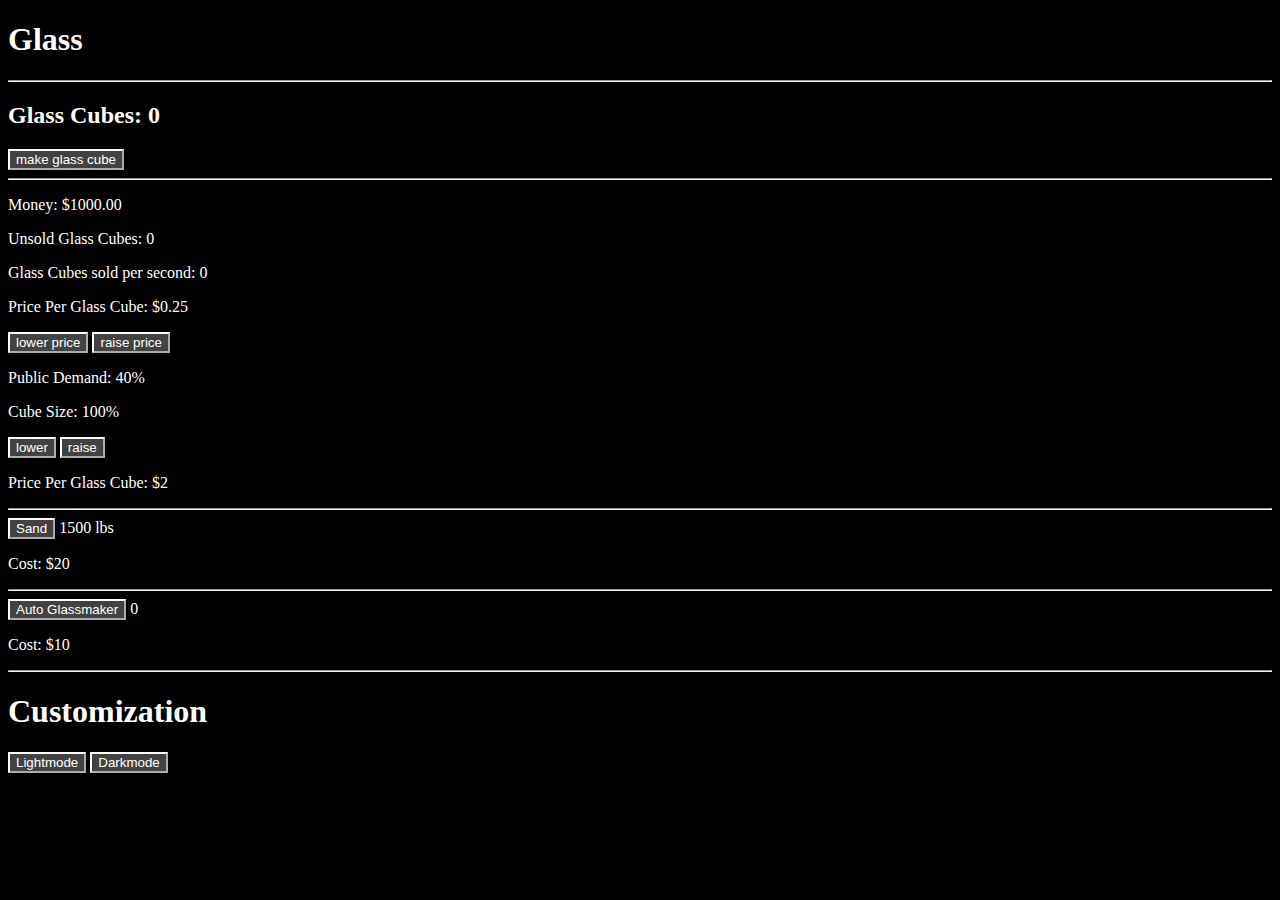
<file: clicker_game/game.html>
<!DOCTYPE html>
<html lang="en">
<head>
    <meta charset="utf-8">
    <meta name="viewport" content="width=device-width, initial-scale=1">
    <title>HTML5 Boilerplate</title>
    <link rel="stylesheet" href="styles.css">
    <script src="scripts.js"></script>
</head>
<body onload="updateScreen()">
    <h1 class="text" id="heading">Glass</h1>
    <hr>
    <div id="leftcolumn">
        <div id="clickingArea">
            <h2 class="text" id="glassAmount">Glass Cubes: 0</h2>
            <button class="button" id="makeGlassButton" onclick="add()">make glass cube</button>

        </div>
        <hr>
        <div id="revenueArea">
            <p class="text" id="money">Money: $0</p>
            <p class="text" id="UnsoldGlassCubes">Unsold Glass Cubes: 0</p>
            <p class="text" id="dollarspersecond">Glass Cubes sold per second: 0</p>
            <p class="text" id="pricePerCube">Price Per Glass Cube: $1</p>
            <button class="button" id="lowerpricebutton" onclick="changePrice(false)">lower price</button>
            <button class="button" id="increasepricebutton" onclick="changePrice(true)">raise price</button>
            <p class="text" id="demand">Public Demand: 100%</p>
            <p class="text" id="size">Cube Size: 100%</p>
            <button class="button" id="lowersizebutton" onclick="changeCubeSize(false)">lower</button>
            <button class="button" id="increasesizebutton" onclick="changeCubeSize(true)">raise</button>
            <p class="text" id="pricePerCube">Price Per Glass Cube: $2</p>
         
        </div>  
        <hr>
        <div id="buyingsand">
            <button class="button" onclick="buySand()">Sand</button>
            <span class="text" id="sandAmount">1500 lbs</span>
            <p class="text" id="sandPrice">Cost: </p>

        </div>
        <hr>
        <div id="upgrades">
            <button class="button" onclick="buyAutoClicker()">Auto Glassmaker</button>
            <span class="text" id="autoClickers">0</span>
            <p class="text" id="autoMakerCost">Cost: $10</p>
        </div>
    </div>
    <hr>
    <div id="customization">
        <h1>Customization</h1>
        <button id="lightmode" onclick="lightmode()">Lightmode</button>
        <button id="darkmode" onclick="darkmode()">Darkmode</button>
    </div>
</body>
</html>
</file>
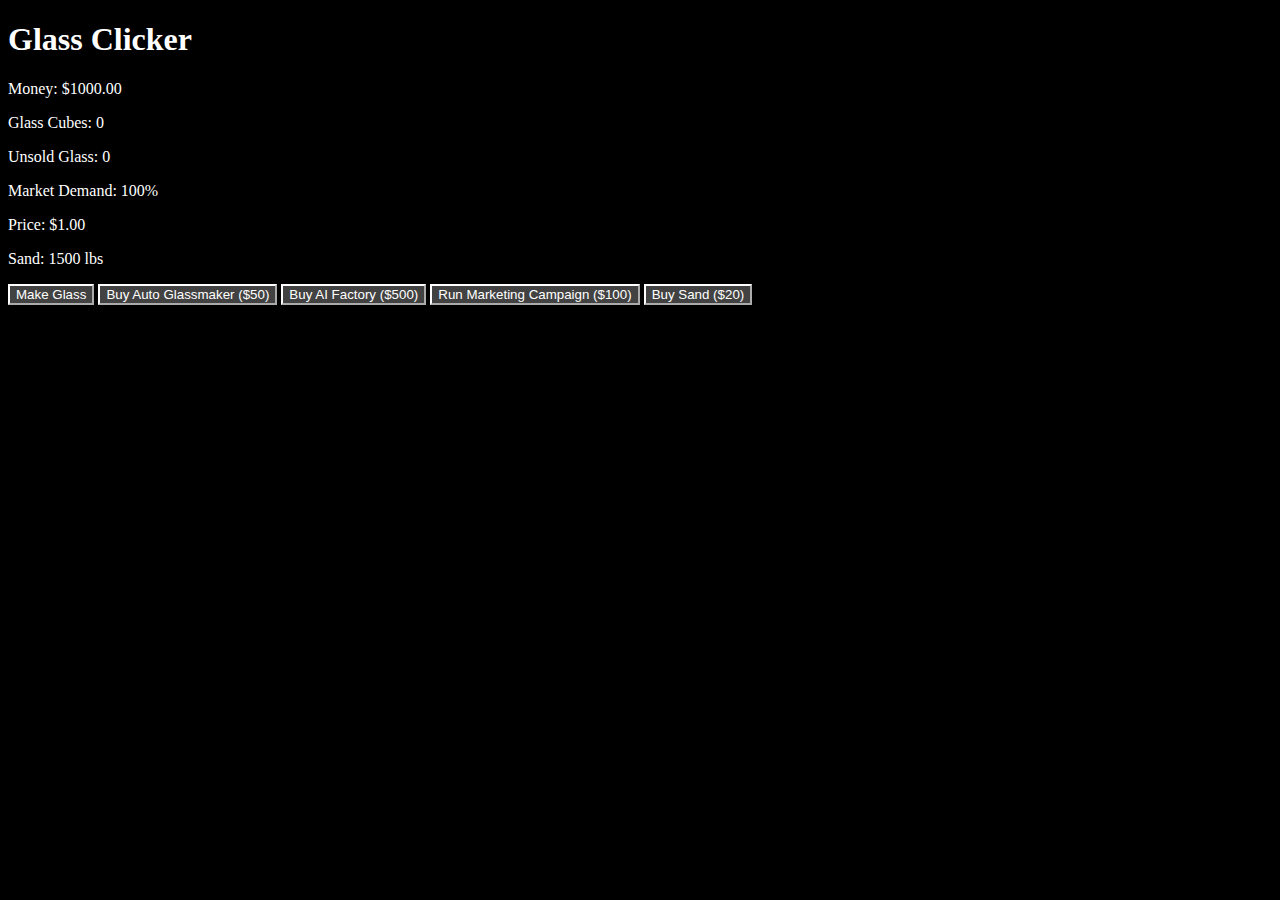
<file: clicker_game/idea.html>
<!DOCTYPE html>
<html lang="en">

<head>
    <meta charset="utf-8">
    <meta name="viewport" content="width=device-width, initial-scale=1">
    <title>Glass Clicker Game</title>
    <link rel="stylesheet" href="styles.css">
    <script>
        console.log("Glass Clicker Game Loaded!");

        let money = 1000;
        let glass = 0;
        let totalGlass = 0;
        let productionRate = 1;
        let demand = 1.0;
        let price = 1.0;
        let sand = 1500;
        const sandUsedPerGlass = 5;
        let autoClickers = 0;
        let autoClickerCost = 50;
        let aiFactory = 0;
        let aiFactoryCost = 500;
        let marketingLevel = 0;
        let marketingCost = 100;

        function updateUI() {
            document.getElementById("money").innerText = `Money: $${money.toFixed(2)}`;
            document.getElementById("glassAmount").innerText = `Glass Cubes: ${totalGlass}`;
            document.getElementById("unsoldGlass").innerText = `Unsold Glass: ${glass}`;
            document.getElementById("demand").innerText = `Market Demand: ${(demand * 100).toFixed(0)}%`;
            document.getElementById("glassPrice").innerText = `Price: $${price.toFixed(2)}`;
            document.getElementById("sandAmount").innerText = `Sand: ${sand} lbs`;
            document.getElementById("autoClickers").innerText = `Auto Clickers: ${autoClickers}`;
            document.getElementById("aiFactory").innerText = `AI Factories: ${aiFactory}`;
        }

        function produceGlass() {
            if (sand >= sandUsedPerGlass) {
                glass += productionRate;
                totalGlass += productionRate;
                sand -= sandUsedPerGlass;
                updateUI();
            }
        }

        setInterval(() => {
            if (sand >= sandUsedPerGlass * autoClickers) {
                glass += autoClickers;
                totalGlass += autoClickers;
                sand -= sandUsedPerGlass * autoClickers;
                updateUI();
            }
        }, 1000);

        setInterval(() => {
            if (aiFactory > 0) {
                let autoProduction = aiFactory * 5;
                let autoSales = Math.min(glass, aiFactory * 3);
                glass -= autoSales;
                totalGlass += autoProduction;
                money += autoSales * price;
                updateUI();
            }
        }, 2000);

        setInterval(() => {
            if (glass > 0) {
                let sold = Math.min(glass, demand * 10);
                glass -= sold;
                money += sold * price;
                updatePrice();
                updateUI();
            }
        }, 2000);

        function updatePrice() {
            if (glass > 50) price -= 0.1;
            else if (glass < 10) price += 0.2;
            price = Math.max(price, 0.5);
        }

        function buyAutoClicker() {
            if (money >= autoClickerCost) {
                money -= autoClickerCost;
                autoClickers++;
                autoClickerCost *= 1.15;
                updateUI();
            }
        }

        function buyAIFactory() {
            if (money >= aiFactoryCost) {
                money -= aiFactoryCost;
                aiFactory++;
                aiFactoryCost *= 1.2;
                updateUI();
            }
        }

        function runMarketingCampaign() {
            if (money >= marketingCost) {
                money -= marketingCost;
                demand += 0.1;
                marketingCost *= 1.25;
                updateUI();
            }
        }

        function buySand() {
            if (money >= 20) {
                sand += 1500;
                money -= 20;
                updateUI();
            }
        }

        setInterval(() => {
            let eventChance = Math.random();
            if (eventChance < 0.2) {
                let eventType = Math.random();
                if (eventType < 0.5) {
                    demand += 0.3;
                    console.log("Big Order Received! Demand increased.");
                } else {
                    demand -= 0.2;
                    console.log("Market Slump! Demand decreased.");
                }
                updateUI();
            }
        }, 15000);
    </script>
</head>

<body onload="updateUI()">
    <h1>Glass Clicker</h1>
    <p id="money">Money: $1000</p>
    <p id="glassAmount">Glass Cubes: 0</p>
    <p id="unsoldGlass">Unsold Glass: 0</p>
    <p id="demand">Market Demand: 100%</p>
    <p id="glassPrice">Price: $1.00</p>
    <p id="sandAmount">Sand: 1500 lbs</p>

    <button onclick="produceGlass()">Make Glass</button>
    <button onclick="buyAutoClicker()">Buy Auto Glassmaker ($50)</button>
    <button onclick="buyAIFactory()">Buy AI Factory ($500)</button>
    <button onclick="runMarketingCampaign()">Run Marketing Campaign ($100)</button>
    <button onclick="buySand()">Buy Sand ($20)</button>
</body>

</html>
</file>
<file: clicker_game/styles.css>
:root {
    --background-color: #000;
    --text-color: #fff;
    --button-background-color: #424242;
    --button-text-color: #fff;
    --button-border-color: #fff;
    --black: #000;
    --white: #fff;
}

body {
    background-color: var(--background-color);
    color: var(--text-color);
}

button {
    background-color    : var(--button-background-color);
    color: var(--button-text-color);
    border-color: var(--button-border-color);
}
</file>
